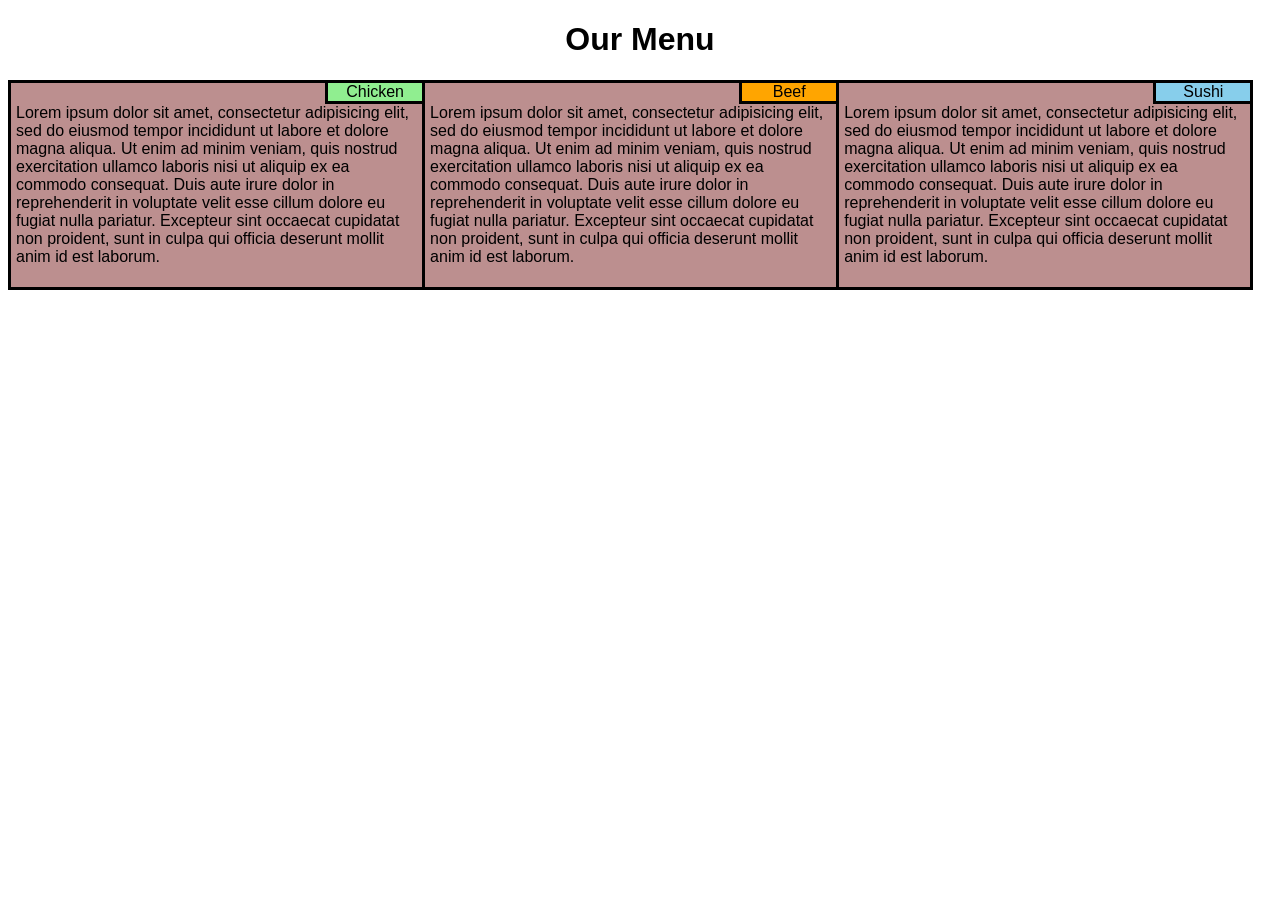
<file: index.html>
<!doctype html>
	<!DOCTYPE html>
	<html>
	<head>
		<meta charset="utf-8">
    <meta name="viewport" content="width=device-width, initial-scale=1">
		<title>Module 2 Assignment</title>
    <link rel="stylesheet" href="index.css">
		
	</head>
	<body>
	<h1>Our Menu</h1>

	<div class="col-lg-4 col-md-6 col-sm-12">
		<section id="s1">Chicken</section>
		<p>Lorem ipsum dolor sit amet, consectetur adipisicing elit, sed do eiusmod
		tempor incididunt ut labore et dolore magna aliqua. Ut enim ad minim veniam,
		quis nostrud exercitation ullamco laboris nisi ut aliquip ex ea commodo
		consequat. Duis aute irure dolor in reprehenderit in voluptate velit esse
		cillum dolore eu fugiat nulla pariatur. Excepteur sint occaecat cupidatat non
		proident, sunt in culpa qui officia deserunt mollit anim id est laborum.
	    </p>
	</div>

	<div class="col-lg-4 col-md-6 col-sm-12">
		<section id="s2">Beef</section>
		<p>Lorem ipsum dolor sit amet, consectetur adipisicing elit, sed do eiusmod
		tempor incididunt ut labore et dolore magna aliqua. Ut enim ad minim veniam,
		quis nostrud exercitation ullamco laboris nisi ut aliquip ex ea commodo
		consequat. Duis aute irure dolor in reprehenderit in voluptate velit esse
		cillum dolore eu fugiat nulla pariatur. Excepteur sint occaecat cupidatat non
		proident, sunt in culpa qui officia deserunt mollit anim id est laborum.
	    </p>
	</div>

	<div class="col-lg-4 col-md-12 col-sm-12">
		<section id="s3">Sushi</section>
		<p>Lorem ipsum dolor sit amet, consectetur adipisicing elit, sed do eiusmod
		tempor incididunt ut labore et dolore magna aliqua. Ut enim ad minim veniam,
		quis nostrud exercitation ullamco laboris nisi ut aliquip ex ea commodo
		consequat. Duis aute irure dolor in reprehenderit in voluptate velit esse
		cillum dolore eu fugiat nulla pariatur. Excepteur sint occaecat cupidatat non
		proident, sunt in culpa qui officia deserunt mollit anim id est laborum.
	    </p>
	</div>
	</body>
	</html>
</file>
<file: index.css>
*{
				box-sizing: border-box;
				font-family: Helvetica;
			}

			h1{
				text-align: center;
			}

			div{
				padding: 5px;
				margin-bottom: 10px;
				background-color: rosybrown;
				border: 3px solid black;
			}
			
			#s1{
				background-color: lightgreen;
			}

			#s2{
				background-color: orange;
			}

			#s3{
				background-color: skyblue;
			}

			section{
				float: right;
				clear: left;
				border: 3px solid black;
				margin-top: -8px;
				margin-right: -8px;
				width: 100px;
				text-align: center;
				background-color: pink;
			}

			

			/******Large Devices Only******/
			@media(min-width: 992px){
				.col-lg-1, .col-lg-2, .col-lg-3, .col-lg-4, .col-lg-5, .col-lg-6, .col-lg-7, .col-lg-8, .col-lg-9, .col-lg-10, .col-lg-11, .col-lg-12{
					float: left;
					border: 3px solid black;
					margin-right: -3px;
				} 
				.col-lg-1{
					width: 8.33%;
				}
				.col-lg-2{
					width: 16.66%;
				}
				.col-lg-3{
					width: 25%;
				}
				.col-lg-4{
					width: 33%;
				}
				.col-lg-5{
					width: 41.66%;
				}
				.col-lg-6{
					width: 50%;
				}
				.col-lg-7{
					width: 58.33%;
				}
				.col-lg-8{
					width: 66.66%;
				}
				.col-lg-9{
					width: 74.99%;
				}
				.col-lg-10{
					width: 83.33%;
				}
				.col-lg-11{
					width: 91.66%;
				}
				.col-lg-12{
					width: 100%;
				}

			}

			/******Medium Devices Only******/
			@media(min-width: 768px) and (max-width: 991px){
				.col-md-1, .col-md-2, .col-md-3, .col-md-4, .col-md-5, .col-md-6, .col-md-7, .col-md-8, .col-md-9, .col-md-10, .col-md-11, .col-md-12{
					float: left;
					border: 3px solid black;
					margin-right: -3px;
				}
				.col-md-1{
					width: 8.33%;
				}
				.col-md-2{
					width: 16.66%;
				}
				.col-md-3{
					width: 25%;
				}
				.col-md-4{
					width: 33%;
				}
				.col-md-5{
					width: 41.66%;
				}
				.col-md-6{
					width: 50%;
				}
				.col-md-7{
					width: 58.33%;
				}
				.col-md-8{
					width: 66.66%;
				}
				.col-md-9{
					width: 74.99%;
				}
				.col-md-10{
					width: 83.33%;
				}
				.col-md-11{
					width: 91.66%;
				}
				.col-md-12{
					width: 100%;
				}
			}

				/******Medium Devices Only******/
			@media(max-width: 767px){
				.col-sm-1, .col-sm-2, .col-sm-3, .col-sm-4, .col-sm-5, .col-sm-6, .col-sm-7, .col-sm-8, .col-sm-9, .col-sm-10, .col-sm-11, .col-sm-12{
					float: left;
					border: 3px solid black;
				}
				.col-sm-1{
					width: 8.33%;
				}
				.col-sm-2{
					width: 16.66%;
				}
				.col-sm-3{
					width: 25%;
				}
				.col-sm-4{
					width: 33%;
				}
				.col-sm-5{
					width: 41.66%;
				}
				.col-sm-6{
					width: 50%;
				}
				.col-sm-7{
					width: 58.33%;
				}
				.col-sm-8{
					width: 66.66%;
				}
				.col-sm-9{
					width: 74.99%;
				}
				.col-sm-10{
					width: 83.33%;
				}
				.col-sm-11{
					width: 91.66%;
				}
				.col-sm-12{
					width: 100%;
				}
			}
</file>
